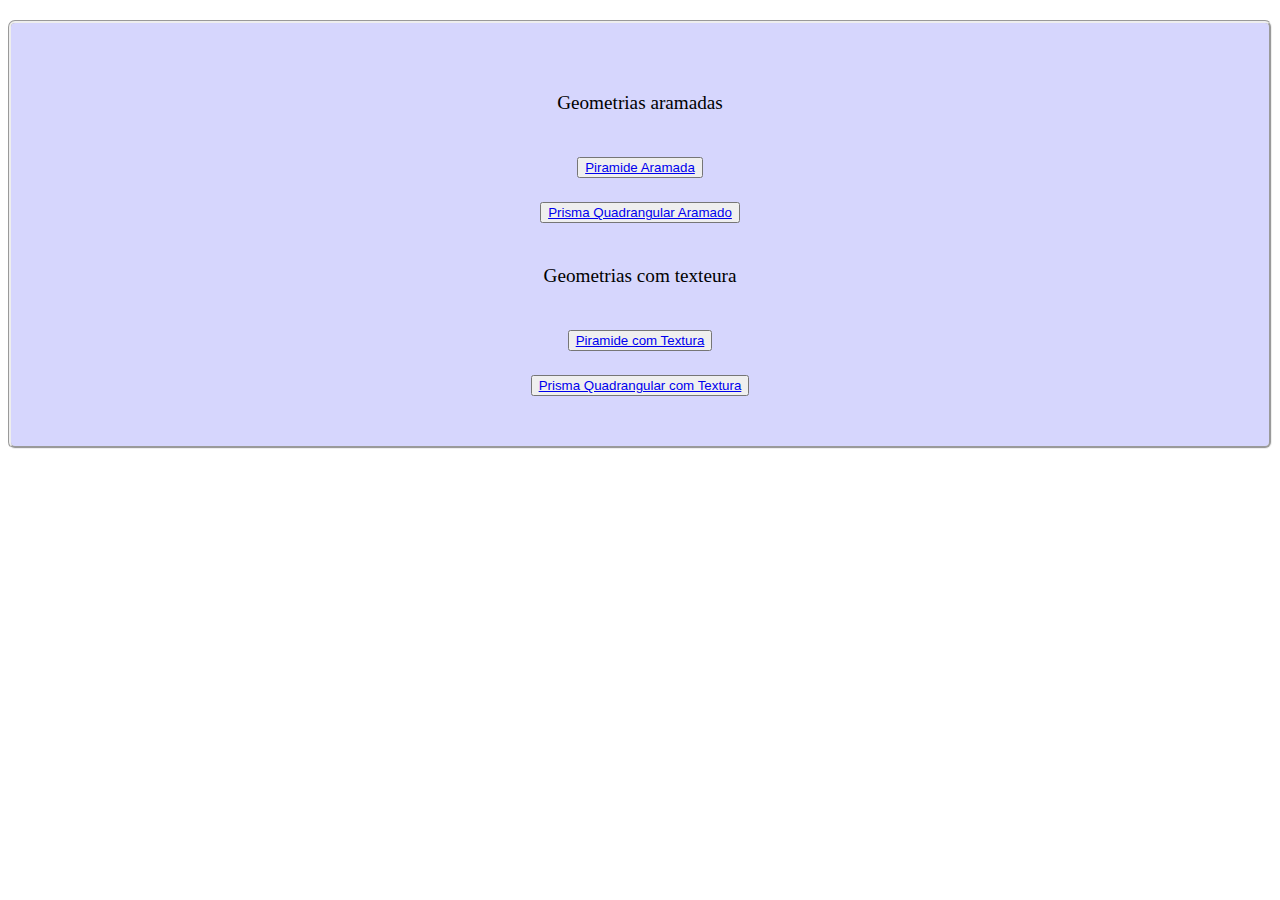
<file: Computação Gráfica/index.html>
<!DOCTYPE html>
<html>
  <head>
    <meta charset="utf-8" />
    <title>Computação Grafica</title>
    <link rel="stylesheet" href="./Style/Style.css">
  </head>
  
  <body id="principal">
      <div id="Box">
          <p title="Opções">Geometrias aramadas</p>
          <br>
          <button><a href="./piramide_aramada.html">Piramide Aramada</a>
          </button>
          <br>
          <br>
          <button><a href="./prisma_quadrangular_aramado.html">Prisma Quadrangular Aramado</a>
          </button>
          <br><br>
          <p title="Opções">Geometrias com texteura</p>
          <br>
          <button><a href="./piramide.html">Piramide com Textura</a>
          </button>
            <br>
          <br>
          <button><a href="./prisma_quadrangular.html">Prisma Quadrangular com Textura</a>
          </button>
          
      </div>
  </body>
</html>
</file>
<file: Computação Gráfica/Style/Style.css>
#Box{
    border-style: groove;
    margin-top: 20px;
    text-align: center;
    font-size: larger;
    background-color: rgb(214, 214, 253);
    border-radius: 7px;
    padding-top: 50px;
    padding-bottom: 50px;

}

button:hover{

    background-color: rgb(214, 214, 253);
}
</file>
